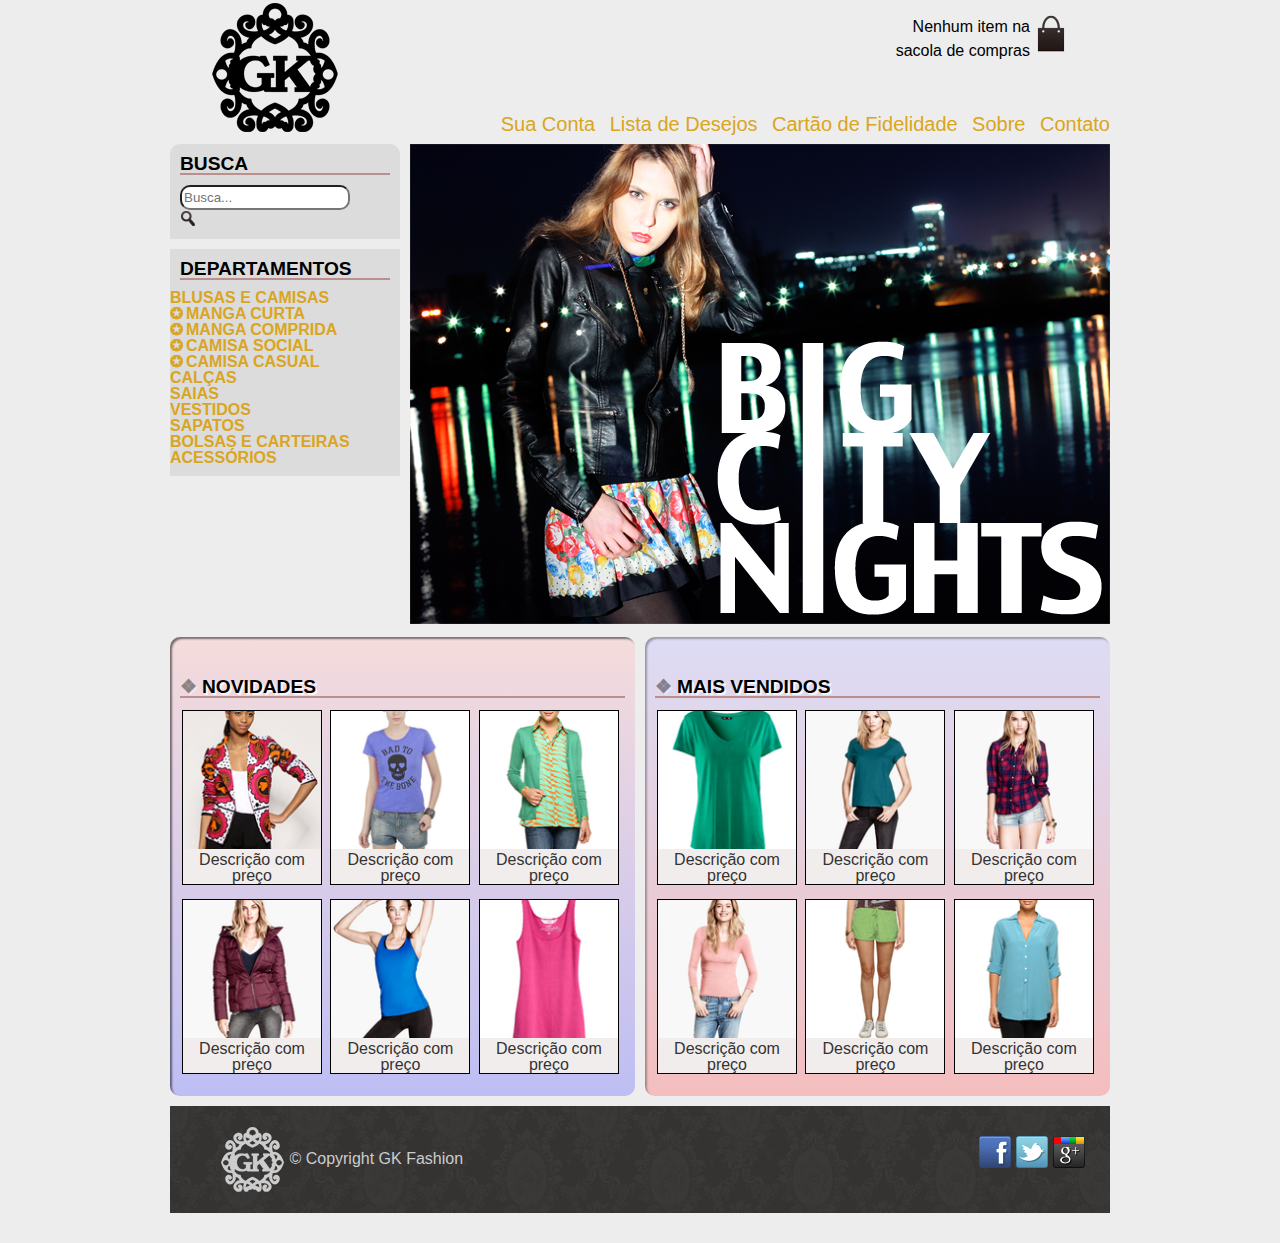
<file: index.html>
﻿<!DOCTYPE html>
<html lang="pt-br">
	<head>
		<title>GK Fashion - Sua Conta</title>
		<meta charset="utf-8">
		<meta name="description" content="Pagina inicial de GK Fashion" />
		<meta name="keywords" content="GK Fashion, moda, roupa, blusa, camisa, calças, saia, vestido, sapato, bolsas, carteira, acessório" />
		<meta name="author" content="Henrique Samii" />
		<meta name="viewport" content="width=device-width, initial-scale=1.0">
		<link rel="stylesheet" href="css/reset.css" type="text/css" media="screen" />
		<link rel="stylesheet" href="css/estilos.css" type="text/css" media="screen" />
		<!--[if lt IE 9]> <script src="//html5shiv.googlecode.com/svn/trunk/html5.js"> <![endif]--> 
	</head>
	<body>
		<div id="container">
			<header id="header">
				<h1>GK Fashion</h1>
				<p class="sacola">Nenhum item na sacola de compras</p>
				<nav class="menu-principal">
					<ul>
						<li><a title="Sua Conta" href="index.html">Sua Conta</a></li>
						<li><a title="Lista de Desejos" href="#">Lista de Desejos</a></li>
						<li><a title="Cartão de Fidelidade" href="cartao_fidelidade.html">Cartão de Fidelidade</a></li>
						<li><a title="Sobre" href="sobre.html">Sobre</a></li>
						<li><a title="Contato" href="contato.html">Contato</a></li>
					</ul>
				</nav>
			</header>
			<main>
				<div class="caixa destaque">
					<section class="busca">
						<h2>Busca</h2>
						<form>
							<input type="search" name="busca" placeholder="Busca...">
							<img alt="Edificio central de distribuição da GK Fashion" title="Centro de distribuição" src="img/busca.png">
						</form>
					</section>
					<section class="menu-departamentos">
						<h2>Departamentos</h2>
						<nav>
							<ul>
								<li><a href="#">Blusas e Camisas</a>
									<ul>
										<li><a href="#">Manga curta</a></li>
										<li><a href="#">Manga comprida</a></li>
										<li><a href="#">Camisa social</a></li>
										<li><a href="#">Camisa casual</a></li>
									</ul>
								</li>
								<li><a href="#">Calças</a></li>
								<li><a href="#">Saias</a></li>
								<li><a href="#">Vestidos</a></li>
								<li><a href="#">Sapatos</a></li>
								<li><a href="#">Bolsas e Carteiras</a></li>
								<li><a href="#">Acessórios</a></li>
                			</ul>
						</nav>
					</section>
					<img id="fotoModelo" alt="Foto de uma modelo com um casaco de couro e uma saia com flores vermelhas e amarelas em frente de uma lagoa a noite" title="Big City Nights" src="img/destaque-home.png">
				</div>
				<div class="paineis caixa">
					<section class="painel novidades">
						<h2>Novidades</h2>
						<ol>
							<li>
								<a href="produto.html">
									<figure>
										<img alt="Casaco de meia manga branco ilustrado com pintas pretas e vairoas flores cor de rosa floresente com o centro amarelo e castanho" src="img/miniaturas/miniatura1.png">
										<figcaption>Descrição com preço</figcaption>
									</figure>
								</a>
							</li>
							<li>
								<a href="produto.html">
									<figure>
										<img alt="t-shirt azul com uma caveira e com 'Bad to the Bone' escrita nela" src="img/miniaturas/miniatura2.png">
										<figcaption>Descrição com preço</figcaption>
									</figure>
								</a>
							</li>
							<li>
								<a href="produto.html">
									<figure>
										<img alt="blusa verde e uma camisa azul com listas laranja" src="img/miniaturas/miniatura3.png">
										<figcaption>Descrição com preço</figcaption>
									</figure>
								</a>
							</li>
							<li>
								<a href="produto.html">
									<figure>
										<img alt="casaco de poliester de zip vermelho" src="img/miniaturas/miniatura4.png">
										<figcaption>Descrição com preço</figcaption>
									</figure>
								</a>
							</li>
							<li>
								<a href="produto.html">
									<figure>
										<img alt="t-shirt azul floresente sem mangas" src="img/miniaturas/miniatura5.png">
										<figcaption>Descrição com preço</figcaption>
									</figure>
								</a>
							</li>
							<li>
								<a href="produto.html">
									<figure>
										<img alt="t-shirt roza sem mangas" src="img/miniaturas/miniatura6.png">
										<figcaption>Descrição com preço</figcaption>
									</figure>
								</a>
							</li>
						</ol>
					</section>
					<section class="painel mais-vendidos">
						<h2>Mais Vendidos</h2>
						<ol>
							<li>
								<a href="produto.html">
									<figure>
										<img alt="t-shirt verde" src="img/miniaturas/miniatura7.png">
										<figcaption>Descrição com preço</figcaption>
									</figure>
								</a>
							</li>
							<li>
								<a href="produto.html">
									<figure>
										<img alt="t-shirt verde escuro" src="img/miniaturas/miniatura8.png">
										<figcaption>Descrição com preço</figcaption>
									</figure>
								</a>
							</li>
							<li>
								<a href="produto.html">
									<figure>
										<img alt="camisa de botão vermelha e azul plaid" src="img/miniaturas/miniatura9.png">
										<figcaption>Descrição com preço</figcaption>
									</figure>
								</a>
							</li>
							<li>
								<a href="produto.html">
									<figure>
										<img alt="camisa de lã cor de roza" src="img/miniaturas/miniatura10.png">
										<figcaption>Descrição com preço</figcaption>
									</figure>
								</a>
							</li>
							<li>
								<a href="produto.html">
									<figure>
										<img alt="mini shorts verdes" src="img/miniaturas/miniatura11.png">
										<figcaption>Descrição com preço</figcaption>
									</figure>
								</a>
							</li>
							<li>
								<a href="produto.html">
									<figure>
										<img alt="camisa de botão azul bebé" src="img/miniaturas/miniatura12.png">
										<figcaption>Descrição com preço</figcaption>
									</figure>
								</a>
							</li>
						</ol>
					</section>
				</div>
			</main>
			<footer>
				<div class="caixa-footer">
					<img alt="Logo da GK Fashion" title="GK Fashion" src="img/logo_rodape.png">
					&copy; Copyright GK Fashion
					<ul class="social">
                    	<li><a href="http://www.facebook.com/gkfashion">Facebook</a></li>
                    	<li><a href="http://www.twitter.com/gkfashion">Twitter</a></li>
                    	<li><a href="http://plus.google.com/gkfashion">Google+</a></li>
                	</ul>
				</div>
			</footer>
		</div>
	</body>
</html>
</file>
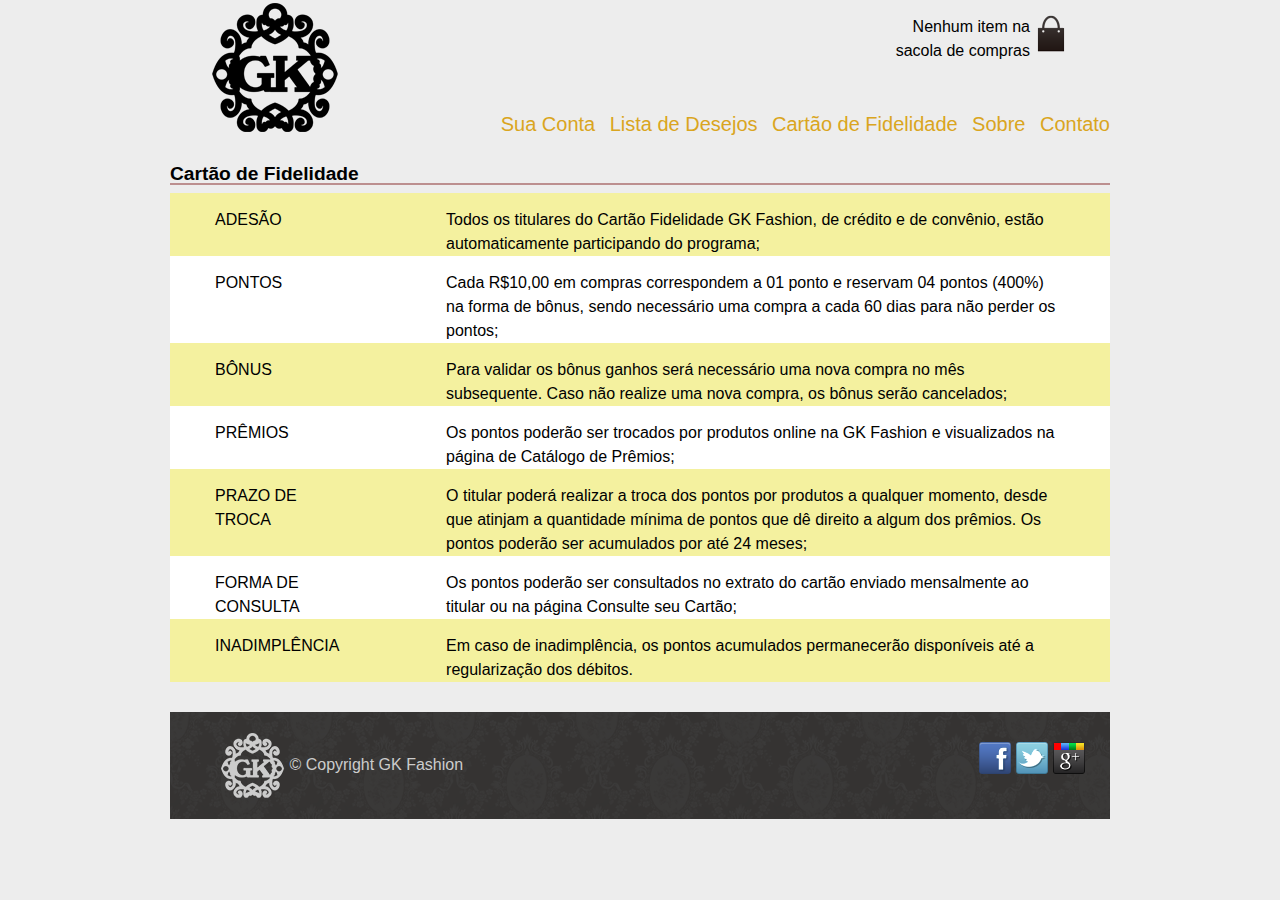
<file: cartao_fidelidade.html>
<!DOCTYPE html>
<html lang="pt-br">
	<head>
		<title>GK Fashion - Cartão de Fidelidade</title>
		<meta charset="utf-8">
		<meta name="description" content="Pagina de informacoes dos benefícios do catão fidelidade da GK Fashion" />
		<meta name="keywords" content="GK Fashion, moda, roupa, blusa, camisa, calças, saia, vestido, sapato, bolsas, carteira, acessório" />
		<meta name="author" content="Henrique Samii" />
		<meta name="viewport" content="width=device-width, initial-scale=1.0">
		<link rel="stylesheet" href="css/reset.css" type="text/css" media="screen" />
		<link rel="stylesheet" href="css/estilos.css" type="text/css" media="screen" />
		<!--[if lt IE 9]> <script src="//html5shiv.googlecode.com/svn/trunk/html5.js"> <![endif]--> 
	</head>
	<body>
		<div id="container">
			<header id="header">
				<h1>GK Fashion</h1>
				<p class="sacola">Nenhum item na sacola de compras</p>
				<nav class="menu-principal">
					<ul>
						<li><a title="Sua Conta" href="index.html">Sua Conta</a></li>
						<li><a title="Lista de Desejos" href="#">Lista de Desejos</a></li>
						<li><a title="Cartão de Fidelidade" href="cartao_fidelidade.html">Cartão de Fidelidade</a></li>
						<li><a title="Sobre" href="sobre.html">Sobre</a></li>
						<li><a title="Contato" href="contato.html">Contato</a></li>
					</ul>
				</nav>
			</header>
			<main>
				<section id="fidelidade">
					<h2>Cartão de Fidelidade</h2>
					<table>
						<tbody>
							<tr>
								<td>
									<p>ADESÃO</p>
								</td>
								<td>
									<p>Todos os titulares do Cartão Fidelidade GK Fashion, de crédito e de convênio, estão automaticamente participando do programa;</p>
								</td>
							</tr>
							<tr>
								<td>
									<p>PONTOS</p>
								</td>
								<td>
									<p>Cada R$10,00 em compras correspondem a 01 ponto e reservam 04 pontos (400%) na forma de bônus, sendo necessário uma compra a cada 60 dias para não perder os pontos;</p>
								</td>
							</tr>
							<tr>
								<td>
									<p>BÔNUS</p>
								</td>
								<td>
									<p>Para validar os bônus ganhos será necessário uma nova compra no mês subsequente. Caso não realize uma nova compra, os bônus serão cancelados;</p>
								</td>
							</tr>
							<tr>
								<td>
									<p>PRÊMIOS</p>
								</td>
								<td>
									<p>Os pontos poderão ser trocados por produtos online na GK Fashion e visualizados na página de Catálogo de Prêmios;</p>
								</td>
							</tr>
							<tr>
								<td>
									<p>PRAZO DE TROCA</p>
								</td>
								<td>
									<p>O titular poderá realizar a troca dos pontos por produtos a qualquer momento, desde que atinjam a quantidade mínima de pontos que dê direito a algum dos prêmios. Os pontos poderão ser acumulados por até 24 meses;</p>
								</td>
							</tr>
							<tr>
								<td>
									<p>FORMA DE CONSULTA</p>
								</td>
								<td>
									<p>Os pontos poderão ser consultados no extrato do cartão enviado mensalmente ao titular ou na página Consulte seu Cartão;</p>
								</td>
							</tr>
							<tr>
								<td>
									<p>INADIMPLÊNCIA</p>
								</td>
								<td>
									<p>Em caso de inadimplência, os pontos acumulados permanecerão disponíveis até a regularização dos débitos.</p>
								</td>
							</tr>
						</tbody>
					</table>
				</section>
			</main>
			<footer>
				<div class="caixa-footer">
					<img alt="Logo da GK Fashion" title="GK Fashion" src="img/logo_rodape.png">
					&copy; Copyright GK Fashion
					<ul class="social">
                    	<li><a href="http://www.facebook.com/gkfashion">Facebook</a></li>
                    	<li><a href="http://www.twitter.com/gkfashion">Twitter</a></li>
                    	<li><a href="http://plus.google.com/gkfashion">Google+</a></li>
                	</ul>
				</div>
			</footer>
		</div>
	</body>
</html>
</file>
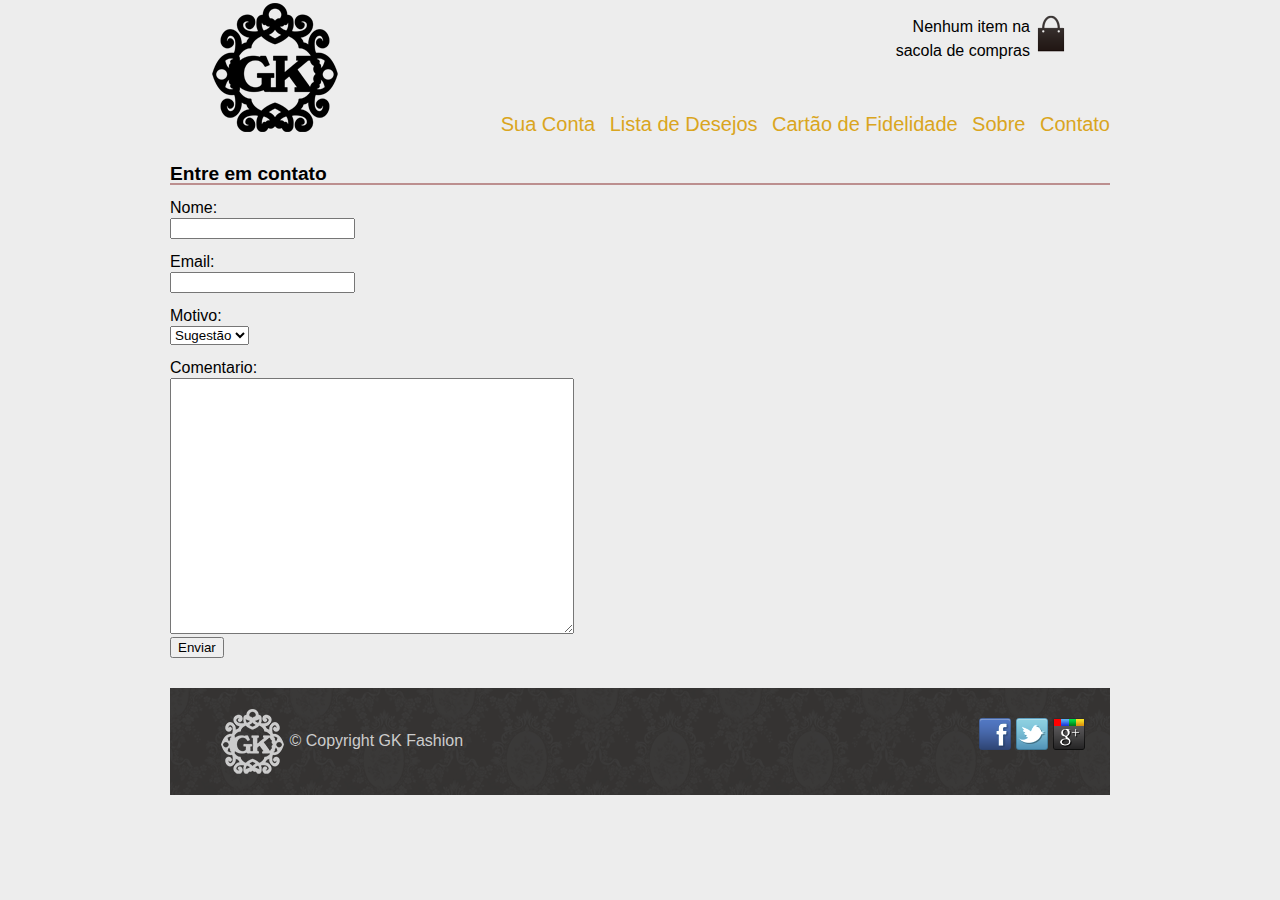
<file: contato.html>
<!DOCTYPE html>
<html lang="pt-br">
	<head>
		<title>GK Fashion - Contato</title>
		<meta charset="utf-8">
		<meta name="description" content="Pagina de contactos de GK Fashion" />
		<meta name="keywords" content="GK Fashion, moda, roupa, blusa, camisa, calças, saia, vestido, sapato, bolsas, carteira, acessório" />
		<meta name="author" content="Henrique Samii" />
		<meta name="viewport" content="width=device-width, initial-scale=1.0">
		<link rel="stylesheet" href="css/reset.css" type="text/css" media="screen" />
		<link rel="stylesheet" href="css/estilos.css" type="text/css" media="screen" />
		<!--[if lt IE 9]> <script src="//html5shiv.googlecode.com/svn/trunk/html5.js"> <![endif]--> 
	</head>
	<body>
		<div id="container">
			<header id="header">
				<h1>GK Fashion</h1>
				<p class="sacola">Nenhum item na sacola de compras</p>
				<nav class="menu-principal">
					<ul>
						<li><a title="Sua Conta" href="index.html">Sua Conta</a></li>
						<li><a title="Lista de Desejos" href="#">Lista de Desejos</a></li>
						<li><a title="Cartão de Fidelidade" href="cartao_fidelidade.html">Cartão de Fidelidade</a></li>
						<li><a title="Sobre" href="sobre.html">Sobre</a></li>
						<li><a title="Contato" href="contato.html">Contato</a></li>
					</ul>
				</nav>
			</header>
			<main>
				<section id="contato">
					<h2>Entre em contato</h2>
					<form action="/action_page.php">
						<fieldset>
							<label for="nome" >Nome:</label>
							<input id="nome" type="text" name="nome" required>
							<label for="email" >Email:</label>
							<input id="email" type="email" name="email" required>
							<label id="Motivo" >Motivo:</label>
							<select name="menuSelect" form="carform">
								<option value="sugestao">Sugestão</option>
								<option value="critica">Crítica</option>
								<option value="elogio">Elogio</option>
								<option value="outros">Outros</option>
							</select>
							<label id="comentario" >Comentario:</label>
							<textarea name="comentario" ></textarea>
							<input type="submit" name="enviar" id="enviar" value="Enviar">
						</fieldset>
					</form>
				</section>
			</main>
			<footer>
				<div class="caixa-footer">
					<img alt="Logo da GK Fashion" title="GK Fashion" src="img/logo_rodape.png">
					&copy; Copyright GK Fashion
					<ul class="social">
                    	<li><a href="http://www.facebook.com/gkfashion">Facebook</a></li>
                    	<li><a href="http://www.twitter.com/gkfashion">Twitter</a></li>
                    	<li><a href="http://plus.google.com/gkfashion">Google+</a></li>
                	</ul>
				</div>
			</footer>
		</div>
	</body>
</html>
</file>
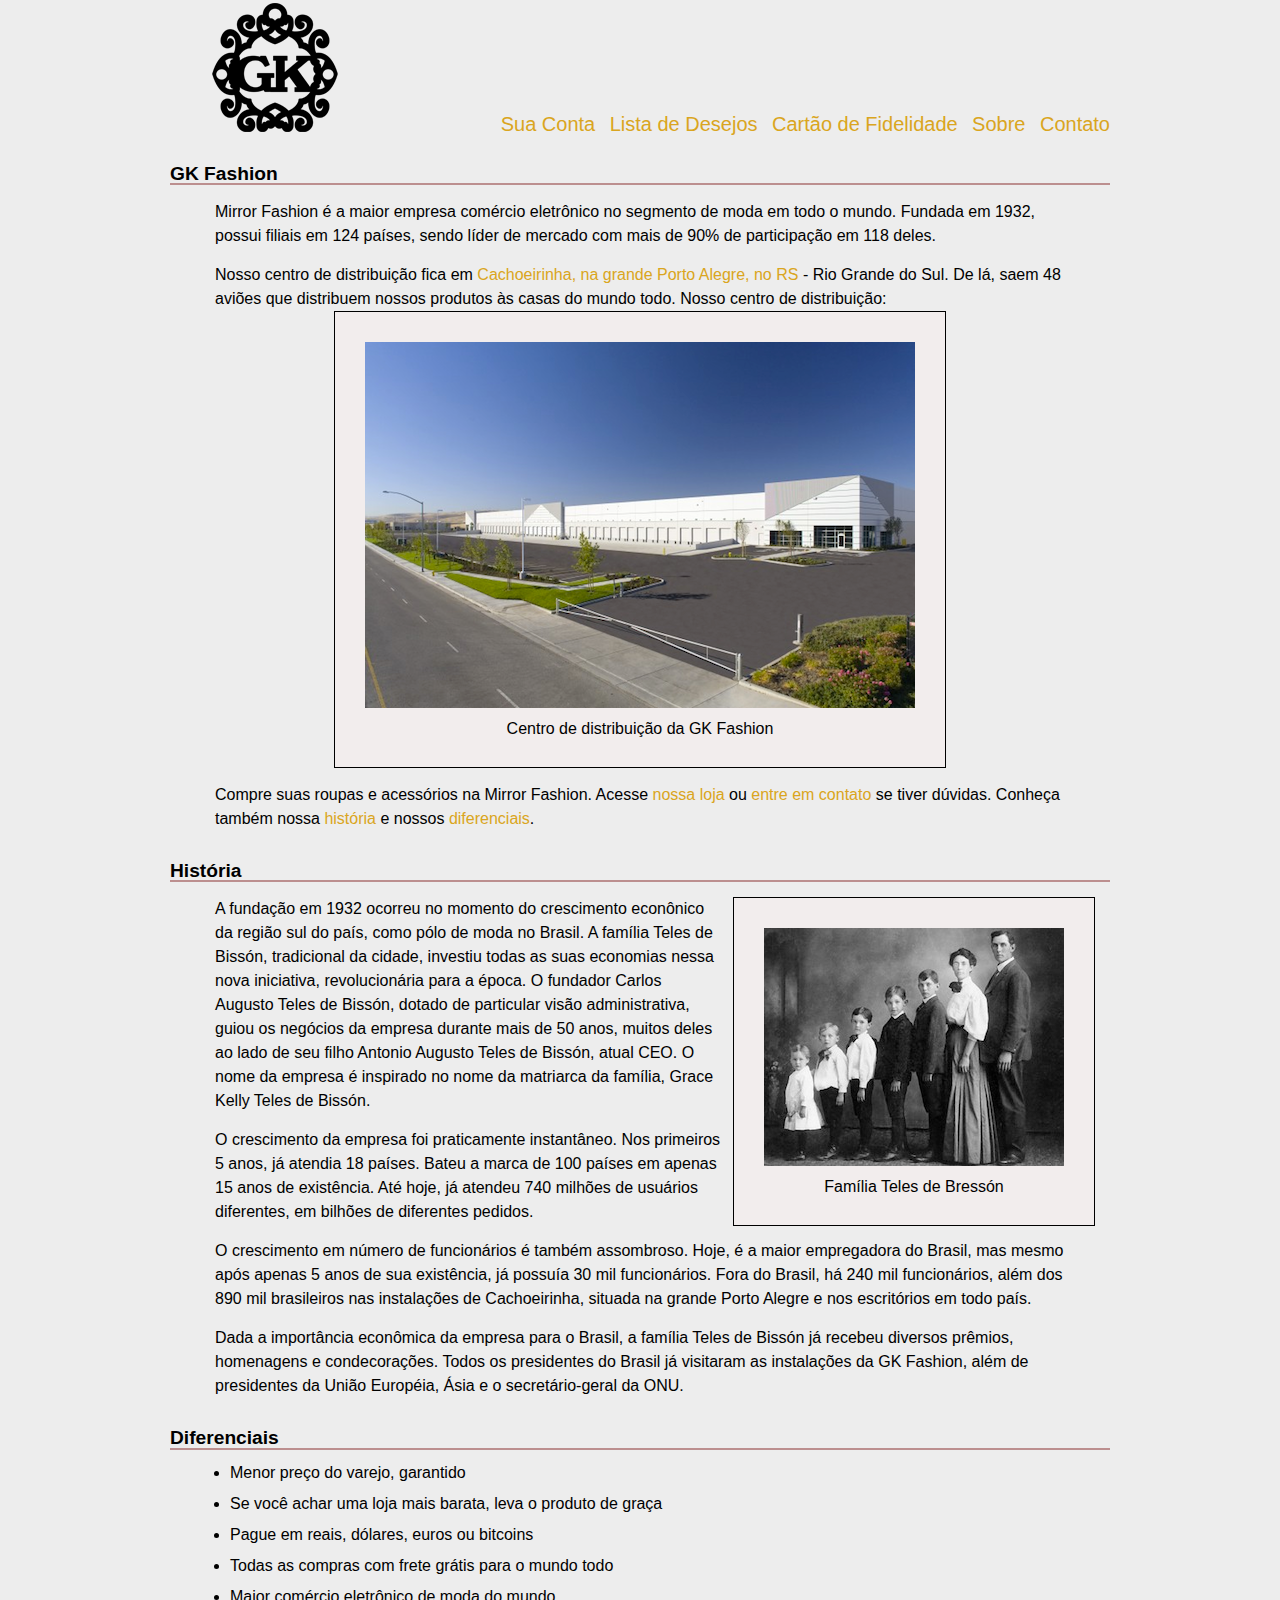
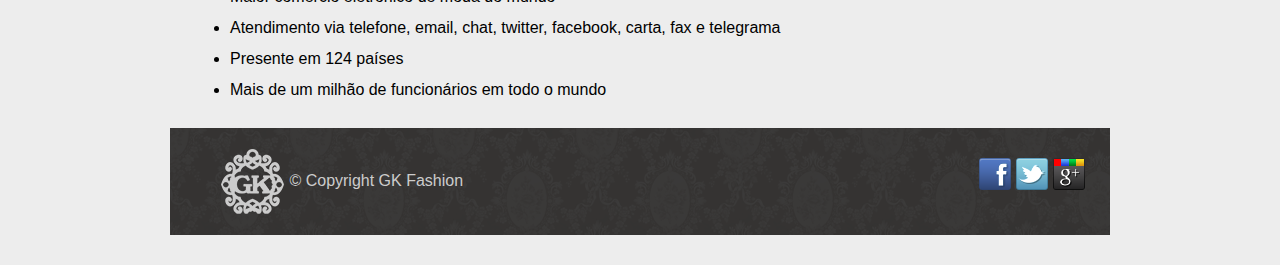
<file: sobre.html>
<!DOCTYPE html>
<html lang="pt-br">
	<head>
		<title>GK Fashion - Sobre</title>
		<meta charset="utf-8">
		<meta name="description" content="Pagina Sobre da GK Fashion" />
		<meta name="keywords" content="GK Fashion, moda, roupa, blusa, camisa, calças, saia, vestido, sapato, bolsas, carteira, acessório" />
		<meta name="author" content="Henrique Samii" />
		<meta name="viewport" content="width=device-width, initial-scale=1.0">
		<link rel="stylesheet" href="css/reset.css" type="text/css" media="screen" />
		<link rel="stylesheet" href="css/estilos.css" type="text/css" media="screen" />
		<!--[if lt IE 9]> <script src="//html5shiv.googlecode.com/svn/trunk/html5.js"> <![endif]--> 
	</head>
	<body>
		<div id="container">
			<header id="header">
				<h1>GK Fashion</h1>
				<nav class="menu-principal">
					<ul>
						<li><a title="Sua Conta" href="index.html">Sua Conta</a></li>
						<li><a title="Lista de Desejos" href="#">Lista de Desejos</a></li>
						<li><a title="Cartão de Fidelidade" href="cartao_fidelidade.html">Cartão de Fidelidade</a></li>
						<li><a title="Sobre" href="sobre.html">Sobre</a></li>
						<li><a title="Contato" href="contato.html">Contato</a></li>
					</ul>
				</nav>
			</header>
			<main>
				<section id="fashion">
                	<h2>GK Fashion</h2>

			    	<p> Mirror Fashion é a maior empresa comércio eletrônico no segmento de moda em todo o mundo. 
                	Fundada em 1932, possui filiais em 124 países, sendo líder de mercado com mais de 90% de 
                	participação em 118 deles.</p>
				
                	<p>Nosso centro de distribuição fica em <a title="Cachoeirinha, na grande Porto Alegre" href="https://maps.google.com.br/?q=Cachoeirinha">Cachoeirinha, na grande Porto Alegre, no RS</a> - Rio Grande do Sul. De lá, saem 48 aviões que 
                	distribuem nossos produtos às casas do mundo todo. Nosso centro de distribuição:</p>
					<figure id="centro-distribuicao">
						<img alt="fotografia da parte exterior do edificio central de distribuição da GK Fashion com o parque de estacionamento" title="Centro de distribuição" src="img/centro-distribuicao.png">
                		<figcaption>Centro de distribuição da GK Fashion</figcaption>
					</figure>
                	<p>Compre suas roupas e acessórios na Mirror Fashion. Acesse <a title="Nossa Loja" href="index.html">nossa loja</a> ou <a title="Entre em contato" href="contato.html">entre em contato</a> 
               		 se tiver dúvidas. Conheça também nossa <a title="História" href="#tituloHistoria">história</a> e nossos <a title="Diferenciais" href="#tituloDiferenciais">diferenciais</a>.</p>
				</section>
				<section id="historia">
                	<h2 id="tituloHistoria">História</h2>
					<figure id="familia-teles">
						<img alt="Fotografia preta e branca da família Família Teles de Bressón que tem os filho mai novos na esquerda e vai amentnato para a direita o tamanho e a idade dos filhos ate chegar aos pais" title="Família Teles de Bressón" src="img/familia-teles.jpg">
                		<figcaption>Família Teles de Bressón</figcaption>
					</figure>
                	<p>A fundação em 1932 ocorreu no momento do crescimento econônico da região sul do país, como pólo de moda no Brasil. A família Teles de Bissón, tradicional da cidade, investiu todas as suas economias nessa nova iniciativa, revolucionária para a época. O fundador Carlos Augusto Teles de Bissón, dotado de particular visão administrativa, guiou os negócios da empresa durante mais de 50 anos, muitos deles ao lado de seu filho Antonio Augusto Teles de Bissón, atual CEO. O nome da empresa é inspirado no nome da matriarca da família, Grace Kelly Teles de Bissón.</p>

                	<p>O crescimento da empresa foi praticamente instantâneo. Nos primeiros 5 anos, já atendia 18 países. Bateu a marca de 100 países em apenas 15 anos de existência. Até hoje, já atendeu 740 milhões de usuários diferentes, em bilhões de diferentes pedidos.</p>

                	<p>O crescimento em número de funcionários é também assombroso. Hoje, é a maior empregadora do Brasil, mas mesmo após apenas 5 anos de sua existência, já possuía 30 mil funcionários. Fora do Brasil, há 240 mil funcionários, além dos 890 mil brasileiros nas instalações de Cachoeirinha, situada na grande Porto Alegre e nos escritórios em todo país.</p>

                	<p>Dada a importância econômica da empresa para o Brasil, a família Teles de Bissón já recebeu diversos prêmios, homenagens e condecorações. Todos os presidentes do Brasil já visitaram as instalações da GK Fashion, além de presidentes da União Européia, Ásia e o secretário-geral da ONU.</p>
				</section>
				<section id="diferenciais">
                	<h2 id="tituloDiferenciais">Diferenciais</h2>
                	<ul>
                    	<li>Menor preço do varejo, garantido</li>
                    	<li>Se você achar uma loja mais barata, leva o produto de graça</li>
                    	<li>Pague em reais, dólares, euros ou bitcoins</li>
                    	<li>Todas as compras com frete grátis para o mundo todo</li>
                    	<li>Maior comércio eletrônico de moda do mundo
                    	<li>Atendimento via telefone, email, chat, twitter, facebook, carta, fax e telegrama</li>
                    	<li>Presente em 124 países</li>
                    	<li>Mais de um milhão de funcionários em todo o mundo</li>
                	</ul>
				</section>
			</main>
			<footer>
				<div class="caixa-footer">
					<img alt="Logo da GK Fashion" title="GK Fashion" src="img/logo_rodape.png">
					&copy; Copyright GK Fashion
					<ul class="social">
                    	<li><a href="http://www.facebook.com/gkfashion">Facebook</a></li>
                    	<li><a href="http://www.twitter.com/gkfashion">Twitter</a></li>
                    	<li><a href="http://plus.google.com/gkfashion">Google+</a></li>
                	</ul>
				</div>
			</footer>
		</div>
	</body>
</html>
</file>
<file: css/estilos.css>
﻿		/*//<link href="https://fonts.googleapis.com/css?family=Inknut+Antiqua|Roboto" rel="stylesheet">
		//<script src="js/modernizr_custom.js"></script>------------- caso necessario para o html*/
html
{
    overflow: scroll;
}

body {
	background: #ededed;
	font-family: 'Roboto', sans-serif;
	/*margin-left: 8em;*/
}

#container{
	width:940px;
	margin: 0 auto;
}

header h1 {
    height: 134px;
    width:130px;
    display: block;
    text-indent: -9999px;
    background: url("../img/logo_GK.png") no-repeat;
    margin-left: 40px;
}

h2{
	border-bottom: solid 2px;
	border-bottom-color: rosybrown;
	font-size: 1.2em;
	margin-top: 30px;
}

figure{
	background-color: #F2EDED;
	border: 1px solid black;
	text-align: center;
	margin: 15px;
	padding: 30px;
}

figcaption{
	margin-top: 10px;
}

p{
	margin: 15px 45px 0px 45px;
	line-height: 1.5em;
}

#centro-distribuicao{
	width: 550px;
	margin: 0 auto;
}

#familia-teles{
	float: right;
	margin-bottom: 10px;
	margin-left: 10px;
}
#diferenciais li{
	margin-top: 15px;
	margin-left: 60px;
}

a {
    text-decoration: none;
	color: goldenrod;
}

a:hover{
	text-decoration: underline;
}

footer{
	color: #ccc;
	margin-left: 0px;
	margin-right: 0px;
	margin-top: 30px;
	margin-bottom: 30px;
	background: url(../img/fundo-rodape.png);
	clear: both;
}

footer img{
	vertical-align: middle;
 	margin-left: 30px;
}


ul.social{
    text-indent: -9999px;
	position: absolute;
	top: 30px;
	right: 20px;
}

ul.social li {
	list-style: none;
    display: block;
	float: left;
	margin: 0 5px 0 0;
	height: 32px;
    width: 32px;
}
.social li a {
	display: block;
	height: 100%;
    width: 100%;
	}
ul.social a[href*="facebook.com"] {
	background-image: url(../img/sociais.png);
	background-position: 0px 0px;
	overflow: hidden;
}

ul.social a[href*="twitter.com"] {
	background-image: url(../img/sociais.png);
	background-position: 32px 0px;
	overflow: hidden;
}

ul.social a[href*="plus.google.com"] {
	background-image: url(../img/sociais.png);
	background-position: 76px 0px;
	overflow: hidden;
}

.caixa-footer{
	position: relative;
	padding: 20px 20px 20px 20px;
}

.social{
	position: absolute;
	top: 30px;
	right: 20px;
}

/* CSS para index */

header{
	position: relative;
}

.sacola{
	background-image: url("../img/sacola.png");
	background-repeat: no-repeat;
	background-position: right top;
	text-align: right;
	width: 140px;
	position: absolute;
	top:0;
	right:0;
	padding-right: 35px;
}

.sacola p{
	empty-cells: show; 
}

.menu-principal{
	position: absolute;
	bottom: 0;
	right: 0;
}

.menu-principal ul{
  list-style: none;
}

.menu-principal li{
  display: inline;
  margin-left: 10px;
  font-size: 20px;
}

.menu-principal a:hover{
	text-decoration: none;
	color: teal;
}

.busca , .menu-departamentos{
	background: #dcdcdc;
	font-weight: bold;
	text-transform: uppercase;
	margin-right: 10px;
	width: 230px;
	float: left;
}

.menu-departamentos{
	clear: both;
	margin-top: 10px;
	padding-bottom: 10px;
}

.menu-departamentos h2, .busca h2, .busca form{
	margin: 10px 10px 10px 10px;
}

.busca{
	border-top-left-radius: 10px;
	border-top-right-radius: 10px;
}

.busca input{
	vertical-align: middle;
}

.busca input[type='search']{
	width: 170px;
	height: 25px;
	border-radius: 10px;
}

.destaque{
	margin-top: 10px;
}

.menu-departamentos li {
	background-color: white;
	margin-bottom: 1px;
	padding: 5px 10px;
}
.menu-departamentos a {
	text-decoration: none;
	color: grey;
}
.menu-departamentos a:hover {
	text-decoration: none;
}
.menu-departamentos li ul{
	display:none;
}
.menu-departamentos li:hover ul {
	display: block;
}

.menu-departamentos ul ul li{
	background-color: #dcdcdc;
}

.menu-departamentos li li a:before{
	content: '\272A';
	padding-right: 3px;
}

.painel{
	margin-top: 10px;
	margin-bottom: 10px;
	padding: 10px 10px 10px 10px;
	width: 445px;
	border-radius: 10px;
	box-shadow: 5px 5px 2px #888888;
}

.painel h2{
	text-shadow: 2px 2px 0px rgba(255,255,255,0.8);
}

.painel h2:before {
content: '\2756';
padding-right: 5px;
opacity: 0.4;
}

.novidades{
	float: left;
	background: #f5dcdc;
	background: linear-gradient(#f5dcdc, #bebef4);
	box-shadow: inset 2px 2px 2px rgba(0,0,0,0.5);
}

.mais-vendidos{
	float: right;
	background: #dcdcf5;
	background: linear-gradient(#dcdcf5, #f4bebe);
	box-shadow: inset 2px 2px 2px rgba(0,0,0,0.3);
}

.painel li{
	display: inline-block;
	vertical-align: top;
	width: 140px;
	margin: 2px 2px 2px 2px;
	padding-bottom:10px;
	transition-timing-function: ease-out;
	transition: 0.7s;
}

.painel li:hover{
	box-shadow:5px 5px 5px rgba(0,0,0,0.5);
	background-color:rgba(255,255,255, 0.8);
	transform:scale(1.2) rotate(-5deg);
	transition-timing-function: ease-in;
	transition: 0.7s;
}

.painel h2{
	font-size: 1.2em;
	font-weight: bold;
	text-transform: uppercase;
	margin-bottom: 10px;
}

.painel a{
	text-decoration: none;
	color: #333;
	text-align: center;
}

.painel figure, .painel figcaption{
	margin: 0px 0px 0px 0px;
	padding: 0px 0px 0px 0px;
}

.painel img{
	width: 100%;
}


/* CSS para contacto */

textarea{
	width: 29.875em;
	height: 18.75em;
}

label{
	margin-top: 15px;
	margin-bottom: 2px;
}
label, input{
	display:block;
}


/* CSS para cartao fidel */
tr:nth-child(odd){
	background-color: #f4f19f;
}

tr:nth-child(even){
	background-color: white;
}

table{
	margin-top: 0.5em;
}


/*CSS para media query */

@media screen and (max-width:480px) {
	#container{
		width:87%;
	}

	header h1 {
		margin-left: 0em;
	}

	p{
		margin: 0.9375em 0.9375em 0em 0.9375em;
		line-height: 1.5em;
	}

	figure{
		margin: 0em;
		padding:0.625em;
	}

	#centro-distribuicao{
		width: 90%;
	}
	#centro-distribuicao img{
		width: 100%;
	}

	#familia-teles{
		width: 60%;
		margin-top: 1.5em; 
	}

	#familia-teles img{
		width: 100%;
	}

	#diferenciais li{
		margin-top: 0.9375em;
		margin-left: 1.5em;
	}

	.social{
	margin-top: 2.5em;
	}

	.caixa-footer{
		font-size: 0.7em;
	}

	textarea{
		width: 100%;
	}

	.sacola{
		width: 100px;
		font-size: 0.8em;
	}

	.menu-principal{
		width: 70%;
	}

	.menu-principal li{
   	float:right;
	font-size: 1.17em;
	margin: 0.8em 0em 0em 0.5em;
	line-height: 0.2em;
	}
	/*//////////////////////////*/

	#fotoModelo{
		width: 100%;
	}

	.busca , .menu-departamentos{
		width: 100%;
		float: none;
	}

	.painel{
		width: 100%;
		margin: 0 auto;	
	}

	.novidades, .mais-vendidos{
		float: none;
		margin-left: 0em;
		padding-right: 0em;
	}

	.painel li{
		width: 47%;
		margin: 0px 0px 0px 0px;
		padding-bottom:1em;
	}

}

@media screen and (max-width:320px) {
	#container{
		width:100%;
	}

	main{
		margin-left: 0.375em;
		margin-right: 0.375em;
	}

	p{
		margin: 0.9375em 0.3125em 0em 0.3125em;
		line-height: 1.5em;
	}

	#familia-teles{
		width: 83%;
		margin-top: 1.5em;
		float: none;

	}

	.menu-principal li{
		font-size: 1.05em;
		margin: 0.8em 0em 0em 0.5em;
	}

	.painel li{
		width: 90%;
	}
	.novidades, .mais-vendidos{
		margin-right: 2em;
	}

}
</file>
